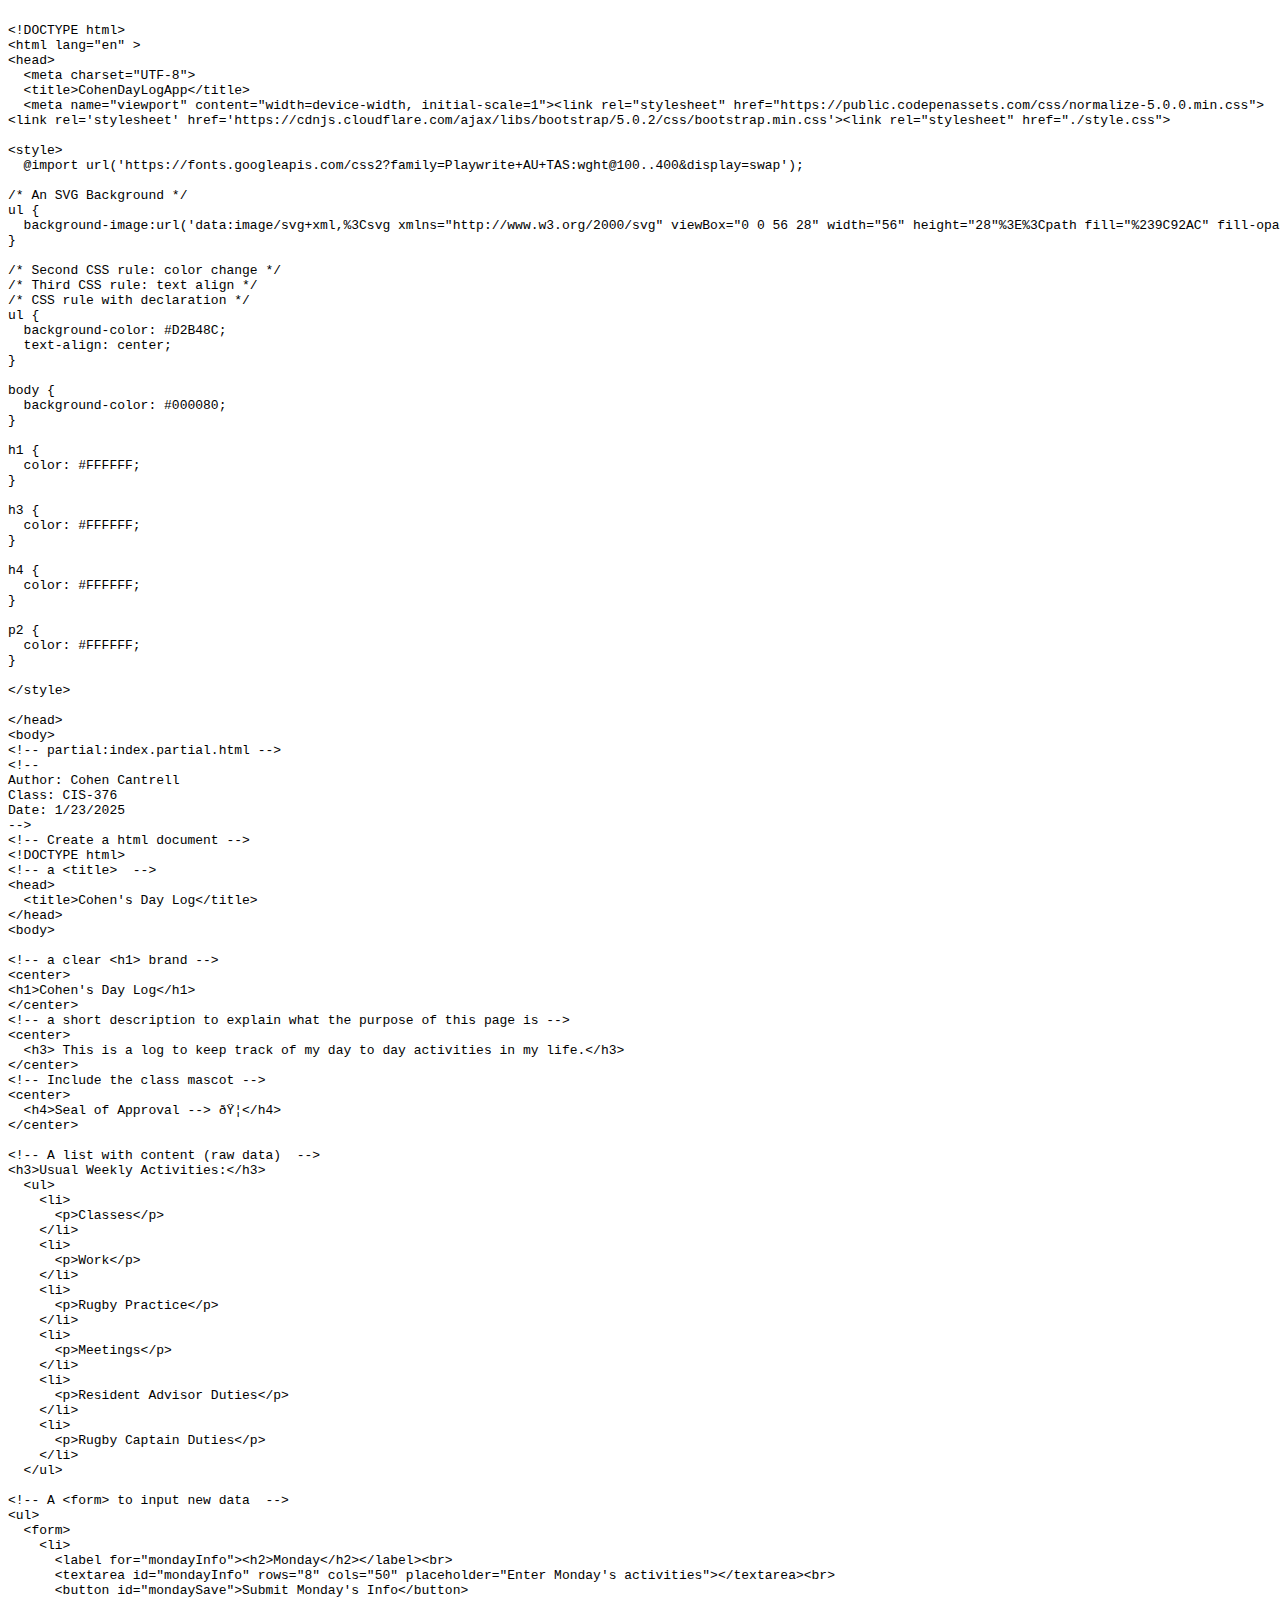
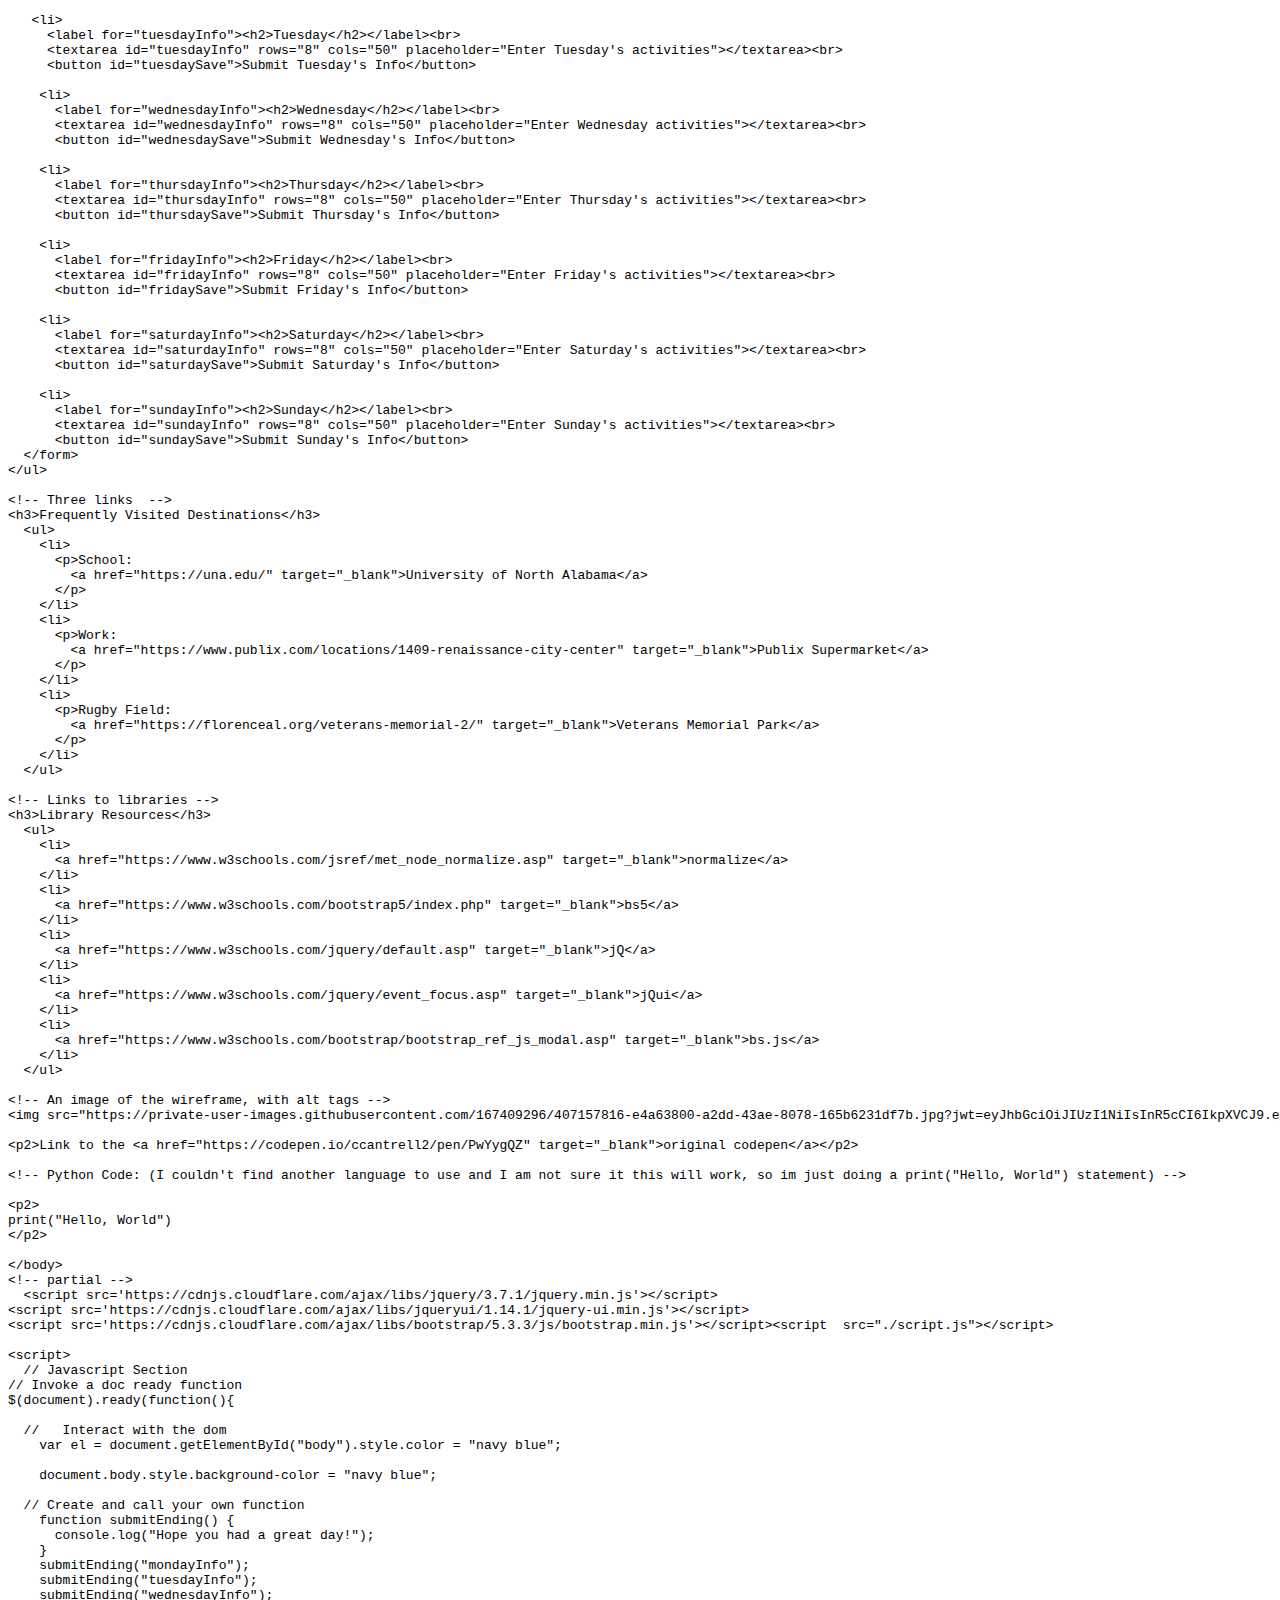
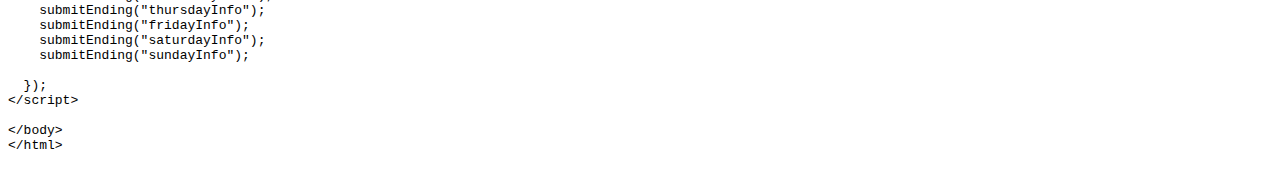
<file: pages/cohensDayLogSource.html>
<xmp>
<!DOCTYPE html>
<html lang="en" >
<head>
  <meta charset="UTF-8">
  <title>CohenDayLogApp</title>
  <meta name="viewport" content="width=device-width, initial-scale=1"><link rel="stylesheet" href="https://public.codepenassets.com/css/normalize-5.0.0.min.css">
<link rel='stylesheet' href='https://cdnjs.cloudflare.com/ajax/libs/bootstrap/5.0.2/css/bootstrap.min.css'><link rel="stylesheet" href="./style.css">

<style>
  @import url('https://fonts.googleapis.com/css2?family=Playwrite+AU+TAS:wght@100..400&display=swap');

/* An SVG Background */
ul {
  background-image:url('data:image/svg+xml,%3Csvg xmlns="http://www.w3.org/2000/svg" viewBox="0 0 56 28" width="56" height="28"%3E%3Cpath fill="%239C92AC" fill-opacity="0.4" d="M56 26v2h-7.75c2.3-1.27 4.94-2 7.75-2zm-26 2a2 2 0 1 0-4 0h-4.09A25.98 25.98 0 0 0 0 16v-2c.67 0 1.34.02 2 .07V14a2 2 0 0 0-2-2v-2a4 4 0 0 1 3.98 3.6 28.09 28.09 0 0 1 2.8-3.86A8 8 0 0 0 0 6V4a9.99 9.99 0 0 1 8.17 4.23c.94-.95 1.96-1.83 3.03-2.63A13.98 13.98 0 0 0 0 0h7.75c2 1.1 3.73 2.63 5.1 4.45 1.12-.72 2.3-1.37 3.53-1.93A20.1 20.1 0 0 0 14.28 0h2.7c.45.56.88 1.14 1.29 1.74 1.3-.48 2.63-.87 4-1.15-.11-.2-.23-.4-.36-.59H26v.07a28.4 28.4 0 0 1 4 0V0h4.09l-.37.59c1.38.28 2.72.67 4.01 1.15.4-.6.84-1.18 1.3-1.74h2.69a20.1 20.1 0 0 0-2.1 2.52c1.23.56 2.41 1.2 3.54 1.93A16.08 16.08 0 0 1 48.25 0H56c-4.58 0-8.65 2.2-11.2 5.6 1.07.8 2.09 1.68 3.03 2.63A9.99 9.99 0 0 1 56 4v2a8 8 0 0 0-6.77 3.74c1.03 1.2 1.97 2.5 2.79 3.86A4 4 0 0 1 56 10v2a2 2 0 0 0-2 2.07 28.4 28.4 0 0 1 2-.07v2c-9.2 0-17.3 4.78-21.91 12H30zM7.75 28H0v-2c2.81 0 5.46.73 7.75 2zM56 20v2c-5.6 0-10.65 2.3-14.28 6h-2.7c4.04-4.89 10.15-8 16.98-8zm-39.03 8h-2.69C10.65 24.3 5.6 22 0 22v-2c6.83 0 12.94 3.11 16.97 8zm15.01-.4a28.09 28.09 0 0 1 2.8-3.86 8 8 0 0 0-13.55 0c1.03 1.2 1.97 2.5 2.79 3.86a4 4 0 0 1 7.96 0zm14.29-11.86c1.3-.48 2.63-.87 4-1.15a25.99 25.99 0 0 0-44.55 0c1.38.28 2.72.67 4.01 1.15a21.98 21.98 0 0 1 36.54 0zm-5.43 2.71c1.13-.72 2.3-1.37 3.54-1.93a19.98 19.98 0 0 0-32.76 0c1.23.56 2.41 1.2 3.54 1.93a15.98 15.98 0 0 1 25.68 0zm-4.67 3.78c.94-.95 1.96-1.83 3.03-2.63a13.98 13.98 0 0 0-22.4 0c1.07.8 2.09 1.68 3.03 2.63a9.99 9.99 0 0 1 16.34 0z"%3E%3C/path%3E%3C/svg%3E');
}

/* Second CSS rule: color change */
/* Third CSS rule: text align */
/* CSS rule with declaration */
ul {
  background-color: #D2B48C;
  text-align: center;
}

body {
  background-color: #000080;
}

h1 {
  color: #FFFFFF;
}

h3 {
  color: #FFFFFF;
}

h4 {
  color: #FFFFFF;
}

p2 {
  color: #FFFFFF;
}

</style>

</head>
<body>
<!-- partial:index.partial.html -->
<!--  
Author: Cohen Cantrell
Class: CIS-376
Date: 1/23/2025
-->
<!-- Create a html document -->
<!DOCTYPE html>
<!-- a <title>  -->
<head>
  <title>Cohen's Day Log</title>
</head>
<body>

<!-- a clear <h1> brand -->
<center>
<h1>Cohen's Day Log</h1>
</center>
<!-- a short description to explain what the purpose of this page is -->
<center>
  <h3> This is a log to keep track of my day to day activities in my life.</h3>
</center>
<!-- Include the class mascot -->
<center>
  <h4>Seal of Approval --> 🦭</h4>
</center>

<!-- A list with content (raw data)  -->
<h3>Usual Weekly Activities:</h3>
  <ul>
    <li>
      <p>Classes</p>
    </li>
    <li>
      <p>Work</p>
    </li>
    <li>
      <p>Rugby Practice</p>
    </li>
    <li>
      <p>Meetings</p>
    </li>
    <li>
      <p>Resident Advisor Duties</p>
    </li>
    <li>
      <p>Rugby Captain Duties</p>
    </li>
  </ul>

<!-- A <form> to input new data  -->
<ul>
  <form>
    <li>
      <label for="mondayInfo"><h2>Monday</h2></label><br>
      <textarea id="mondayInfo" rows="8" cols="50" placeholder="Enter Monday's activities"></textarea><br>
      <button id="mondaySave">Submit Monday's Info</button>
       
   <li>
     <label for="tuesdayInfo"><h2>Tuesday</h2></label><br>
     <textarea id="tuesdayInfo" rows="8" cols="50" placeholder="Enter Tuesday's activities"></textarea><br>
     <button id="tuesdaySave">Submit Tuesday's Info</button>
    
    <li>
      <label for="wednesdayInfo"><h2>Wednesday</h2></label><br>
      <textarea id="wednesdayInfo" rows="8" cols="50" placeholder="Enter Wednesday activities"></textarea><br>
      <button id="wednesdaySave">Submit Wednesday's Info</button>
    
    <li>
      <label for="thursdayInfo"><h2>Thursday</h2></label><br>
      <textarea id="thursdayInfo" rows="8" cols="50" placeholder="Enter Thursday's activities"></textarea><br>
      <button id="thursdaySave">Submit Thursday's Info</button>
      
    <li>
      <label for="fridayInfo"><h2>Friday</h2></label><br>
      <textarea id="fridayInfo" rows="8" cols="50" placeholder="Enter Friday's activities"></textarea><br>
      <button id="fridaySave">Submit Friday's Info</button>
    
    <li>
      <label for="saturdayInfo"><h2>Saturday</h2></label><br>
      <textarea id="saturdayInfo" rows="8" cols="50" placeholder="Enter Saturday's activities"></textarea><br>
      <button id="saturdaySave">Submit Saturday's Info</button>
    
    <li>
      <label for="sundayInfo"><h2>Sunday</h2></label><br>
      <textarea id="sundayInfo" rows="8" cols="50" placeholder="Enter Sunday's activities"></textarea><br>
      <button id="sundaySave">Submit Sunday's Info</button>
  </form>
</ul>

<!-- Three links  -->
<h3>Frequently Visited Destinations</h3>
  <ul>
    <li>
      <p>School:
        <a href="https://una.edu/" target="_blank">University of North Alabama</a>
      </p>
    </li>
    <li>
      <p>Work:
        <a href="https://www.publix.com/locations/1409-renaissance-city-center" target="_blank">Publix Supermarket</a>
      </p>
    </li>
    <li>
      <p>Rugby Field:
        <a href="https://florenceal.org/veterans-memorial-2/" target="_blank">Veterans Memorial Park</a>
      </p>
    </li>
  </ul>

<!-- Links to libraries -->
<h3>Library Resources</h3>
  <ul>
    <li>
      <a href="https://www.w3schools.com/jsref/met_node_normalize.asp" target="_blank">normalize</a>
    </li>
    <li>
      <a href="https://www.w3schools.com/bootstrap5/index.php" target="_blank">bs5</a>
    </li>
    <li>
      <a href="https://www.w3schools.com/jquery/default.asp" target="_blank">jQ</a>
    </li>
    <li>
      <a href="https://www.w3schools.com/jquery/event_focus.asp" target="_blank">jQui</a>
    </li>
    <li>
      <a href="https://www.w3schools.com/bootstrap/bootstrap_ref_js_modal.asp" target="_blank">bs.js</a>
    </li>
  </ul>

<!-- An image of the wireframe, with alt tags -->
<img src="https://private-user-images.githubusercontent.com/167409296/407157816-e4a63800-a2dd-43ae-8078-165b6231df7b.jpg?jwt=eyJhbGciOiJIUzI1NiIsInR5cCI6IkpXVCJ9.[base64].B2NeMMMjslksHm1RCz6Fp0YZXxib5etlBqHFzqtj710" width="400" height="400" alt="wireframe">

<p2>Link to the <a href="https://codepen.io/ccantrell2/pen/PwYygQZ" target="_blank">original codepen</a></p2>

<!-- Python Code: (I couldn't find another language to use and I am not sure it this will work, so im just doing a print("Hello, World") statement) -->

<p2>
print("Hello, World")
</p2>

</body>
<!-- partial -->
  <script src='https://cdnjs.cloudflare.com/ajax/libs/jquery/3.7.1/jquery.min.js'></script>
<script src='https://cdnjs.cloudflare.com/ajax/libs/jqueryui/1.14.1/jquery-ui.min.js'></script>
<script src='https://cdnjs.cloudflare.com/ajax/libs/bootstrap/5.3.3/js/bootstrap.min.js'></script><script  src="./script.js"></script>

<script>
  // Javascript Section
// Invoke a doc ready function
$(document).ready(function(){
  
  //   Interact with the dom
    var el = document.getElementById("body").style.color = "navy blue";
    
    document.body.style.background-color = "navy blue";
  
  // Create and call your own function
    function submitEnding() {
      console.log("Hope you had a great day!");
    }
    submitEnding("mondayInfo");
    submitEnding("tuesdayInfo");
    submitEnding("wednesdayInfo");
    submitEnding("thursdayInfo");
    submitEnding("fridayInfo");
    submitEnding("saturdayInfo");
    submitEnding("sundayInfo");
    
  });
</script>

</body>
</html>

</xmp>
</file>
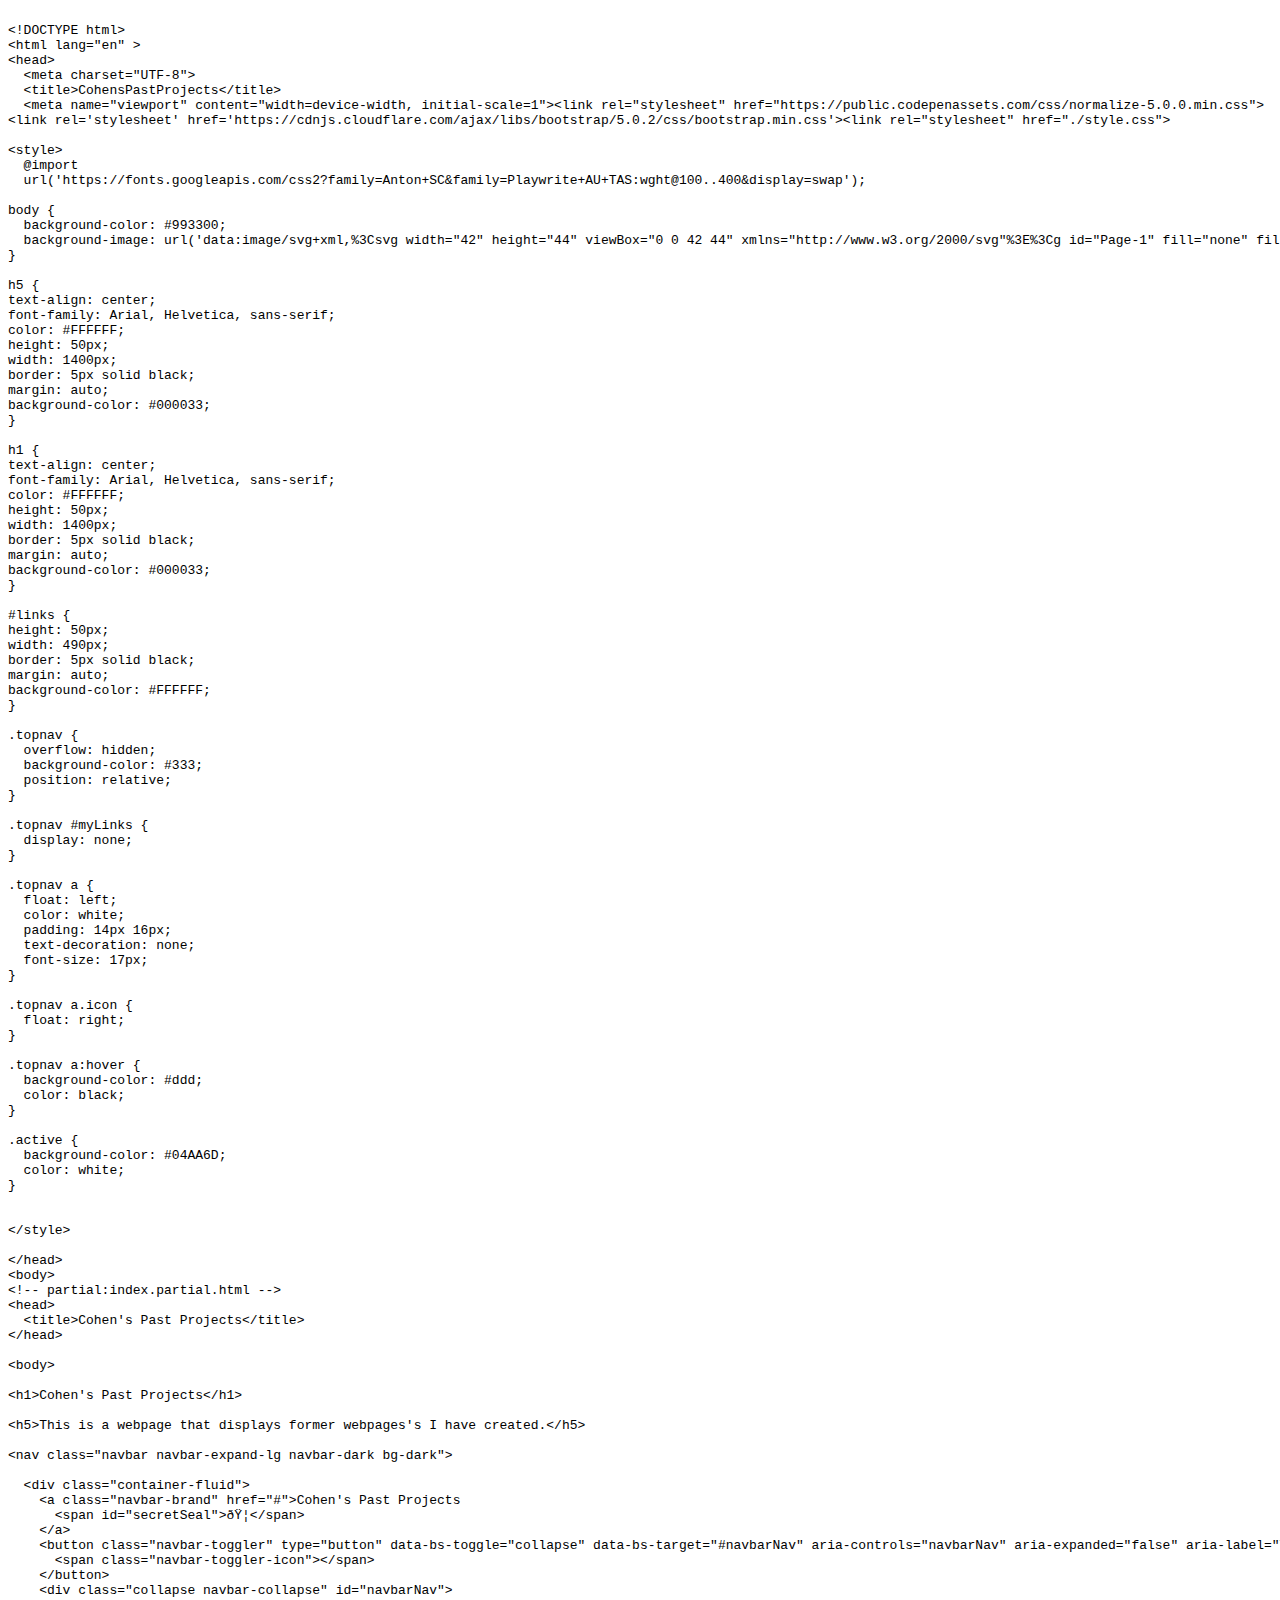
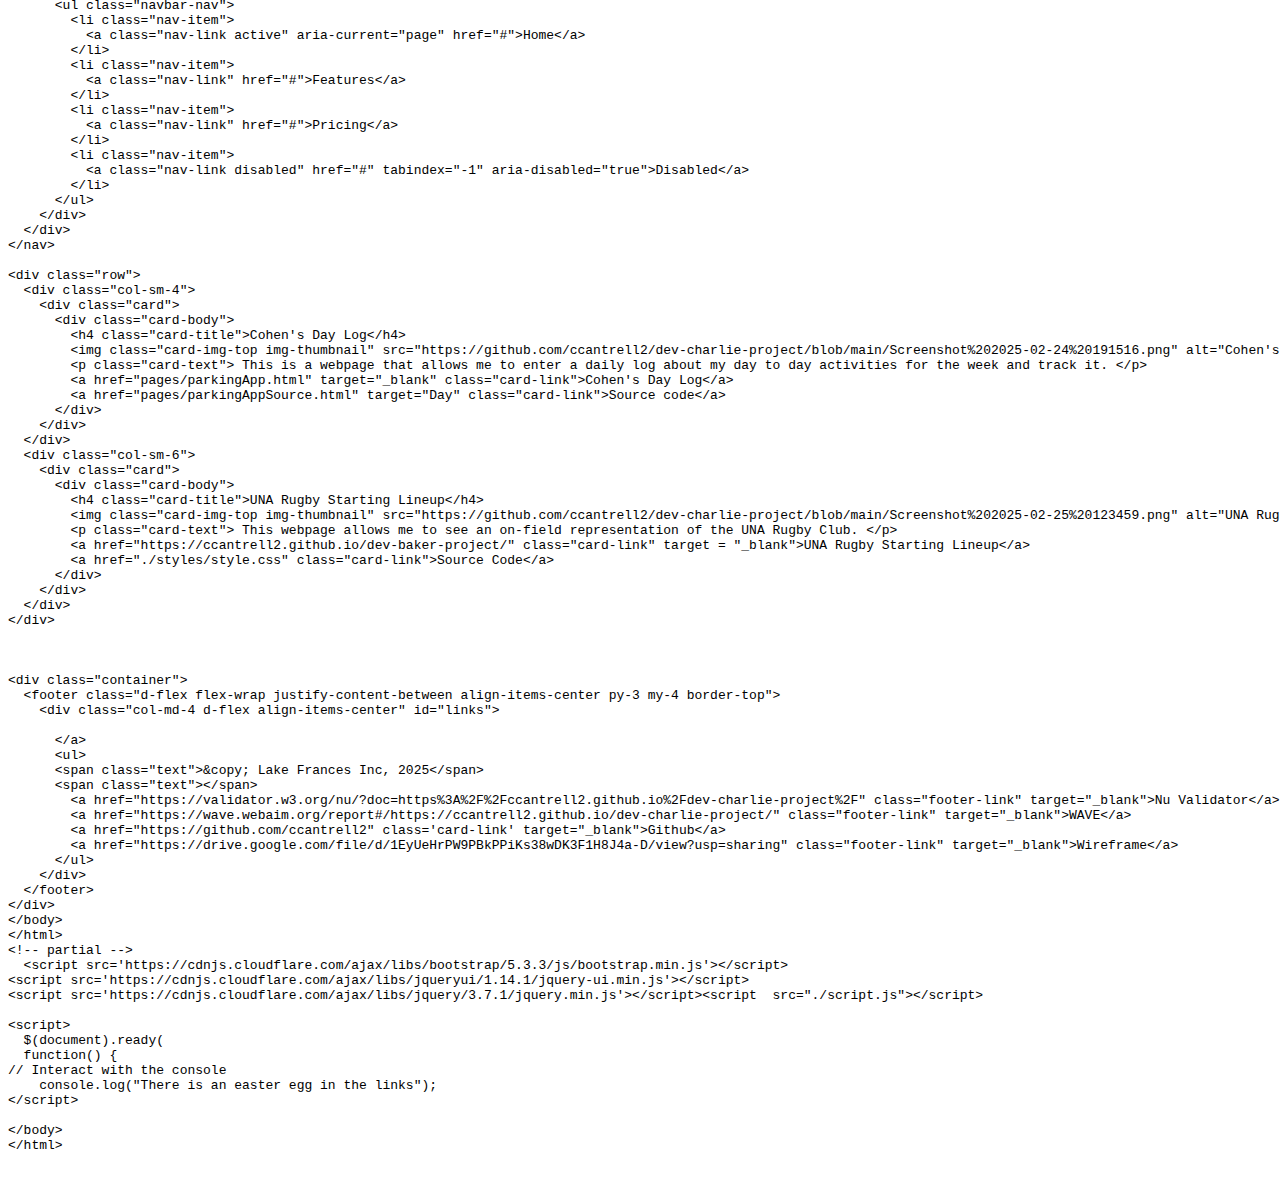
<file: pages/cohensPastProjectsSource.html>
<xmp>
<!DOCTYPE html>
<html lang="en" >
<head>
  <meta charset="UTF-8">
  <title>CohensPastProjects</title>
  <meta name="viewport" content="width=device-width, initial-scale=1"><link rel="stylesheet" href="https://public.codepenassets.com/css/normalize-5.0.0.min.css">
<link rel='stylesheet' href='https://cdnjs.cloudflare.com/ajax/libs/bootstrap/5.0.2/css/bootstrap.min.css'><link rel="stylesheet" href="./style.css">

<style>
  @import
  url('https://fonts.googleapis.com/css2?family=Anton+SC&family=Playwrite+AU+TAS:wght@100..400&display=swap');

body {
  background-color: #993300;
  background-image: url('data:image/svg+xml,%3Csvg width="42" height="44" viewBox="0 0 42 44" xmlns="http://www.w3.org/2000/svg"%3E%3Cg id="Page-1" fill="none" fill-rule="evenodd"%3E%3Cg id="brick-wall" fill="%239C92AC" fill-opacity="0.4"%3E%3Cpath d="M0 0h42v44H0V0zm1 1h40v20H1V1zM0 23h20v20H0V23zm22 0h20v20H22V23z"/%3E%3C/g%3E%3C/g%3E%3C/svg%3E');
}

h5 {
text-align: center;
font-family: Arial, Helvetica, sans-serif;
color: #FFFFFF;
height: 50px;
width: 1400px;
border: 5px solid black;
margin: auto;
background-color: #000033;
}

h1 {
text-align: center;
font-family: Arial, Helvetica, sans-serif;
color: #FFFFFF;
height: 50px;
width: 1400px;
border: 5px solid black;
margin: auto;
background-color: #000033;
}

#links {
height: 50px;
width: 490px;
border: 5px solid black;
margin: auto;
background-color: #FFFFFF;
}

.topnav {
  overflow: hidden;
  background-color: #333;
  position: relative;
}

.topnav #myLinks {
  display: none;
}

.topnav a {
  float: left;
  color: white;
  padding: 14px 16px;
  text-decoration: none;
  font-size: 17px;
}

.topnav a.icon {
  float: right;
}

.topnav a:hover {
  background-color: #ddd;
  color: black;
}

.active {
  background-color: #04AA6D;
  color: white;
}


</style>

</head>
<body>
<!-- partial:index.partial.html -->
<head>
  <title>Cohen's Past Projects</title>
</head>

<body>
  
<h1>Cohen's Past Projects</h1> 
  
<h5>This is a webpage that displays former webpages's I have created.</h5>
  
<nav class="navbar navbar-expand-lg navbar-dark bg-dark">
  
  <div class="container-fluid">
    <a class="navbar-brand" href="#">Cohen's Past Projects
      <span id="secretSeal">🦭</span>
    </a>
    <button class="navbar-toggler" type="button" data-bs-toggle="collapse" data-bs-target="#navbarNav" aria-controls="navbarNav" aria-expanded="false" aria-label="Toggle navigation">
      <span class="navbar-toggler-icon"></span>
    </button>
    <div class="collapse navbar-collapse" id="navbarNav">
      <ul class="navbar-nav">
        <li class="nav-item">
          <a class="nav-link active" aria-current="page" href="#">Home</a>
        </li>
        <li class="nav-item">
          <a class="nav-link" href="#">Features</a>
        </li>
        <li class="nav-item">
          <a class="nav-link" href="#">Pricing</a>
        </li>
        <li class="nav-item">
          <a class="nav-link disabled" href="#" tabindex="-1" aria-disabled="true">Disabled</a>
        </li>
      </ul>
    </div>
  </div>
</nav>

<div class="row">
  <div class="col-sm-4">
    <div class="card">
      <div class="card-body">
        <h4 class="card-title">Cohen's Day Log</h4>
        <img class="card-img-top img-thumbnail" src="https://github.com/ccantrell2/dev-charlie-project/blob/main/Screenshot%202025-02-24%20191516.png" alt="Cohen's Day Log">
        <p class="card-text"> This is a webpage that allows me to enter a daily log about my day to day activities for the week and track it. </p>
        <a href="pages/parkingApp.html" target="_blank" class="card-link">Cohen's Day Log</a>
        <a href="pages/parkingAppSource.html" target="Day" class="card-link">Source code</a>
      </div>
    </div>
  </div>
  <div class="col-sm-6">
    <div class="card">
      <div class="card-body">
        <h4 class="card-title">UNA Rugby Starting Lineup</h4>
        <img class="card-img-top img-thumbnail" src="https://github.com/ccantrell2/dev-charlie-project/blob/main/Screenshot%202025-02-25%20123459.png" alt="UNA Rugby Starting Lineup">
        <p class="card-text"> This webpage allows me to see an on-field representation of the UNA Rugby Club. </p>
        <a href="https://ccantrell2.github.io/dev-baker-project/" class="card-link" target = "_blank">UNA Rugby Starting Lineup</a>
        <a href="./styles/style.css" class="card-link">Source Code</a>
      </div>
    </div>
  </div>
</div>



<div class="container">
  <footer class="d-flex flex-wrap justify-content-between align-items-center py-3 my-4 border-top">
    <div class="col-md-4 d-flex align-items-center" id="links">
        
      </a>
      <ul>
      <span class="text">&copy; Lake Frances Inc, 2025</span>
      <span class="text"></span>
        <a href="https://validator.w3.org/nu/?doc=https%3A%2F%2Fccantrell2.github.io%2Fdev-charlie-project%2F" class="footer-link" target="_blank">Nu Validator</a>
        <a href="https://wave.webaim.org/report#/https://ccantrell2.github.io/dev-charlie-project/" class="footer-link" target="_blank">WAVE</a>
        <a href="https://github.com/ccantrell2" class='card-link' target="_blank">Github</a>
        <a href="https://drive.google.com/file/d/1EyUeHrPW9PBkPPiKs38wDK3F1H8J4a-D/view?usp=sharing" class="footer-link" target="_blank">Wireframe</a>
      </ul>
    </div>  
  </footer>
</div>
</body>
</html>
<!-- partial -->
  <script src='https://cdnjs.cloudflare.com/ajax/libs/bootstrap/5.3.3/js/bootstrap.min.js'></script>
<script src='https://cdnjs.cloudflare.com/ajax/libs/jqueryui/1.14.1/jquery-ui.min.js'></script>
<script src='https://cdnjs.cloudflare.com/ajax/libs/jquery/3.7.1/jquery.min.js'></script><script  src="./script.js"></script>

<script>
  $(document).ready(
  function() {
// Interact with the console
    console.log("There is an easter egg in the links");
</script>

</body>
</html>

</xmp>
</file>
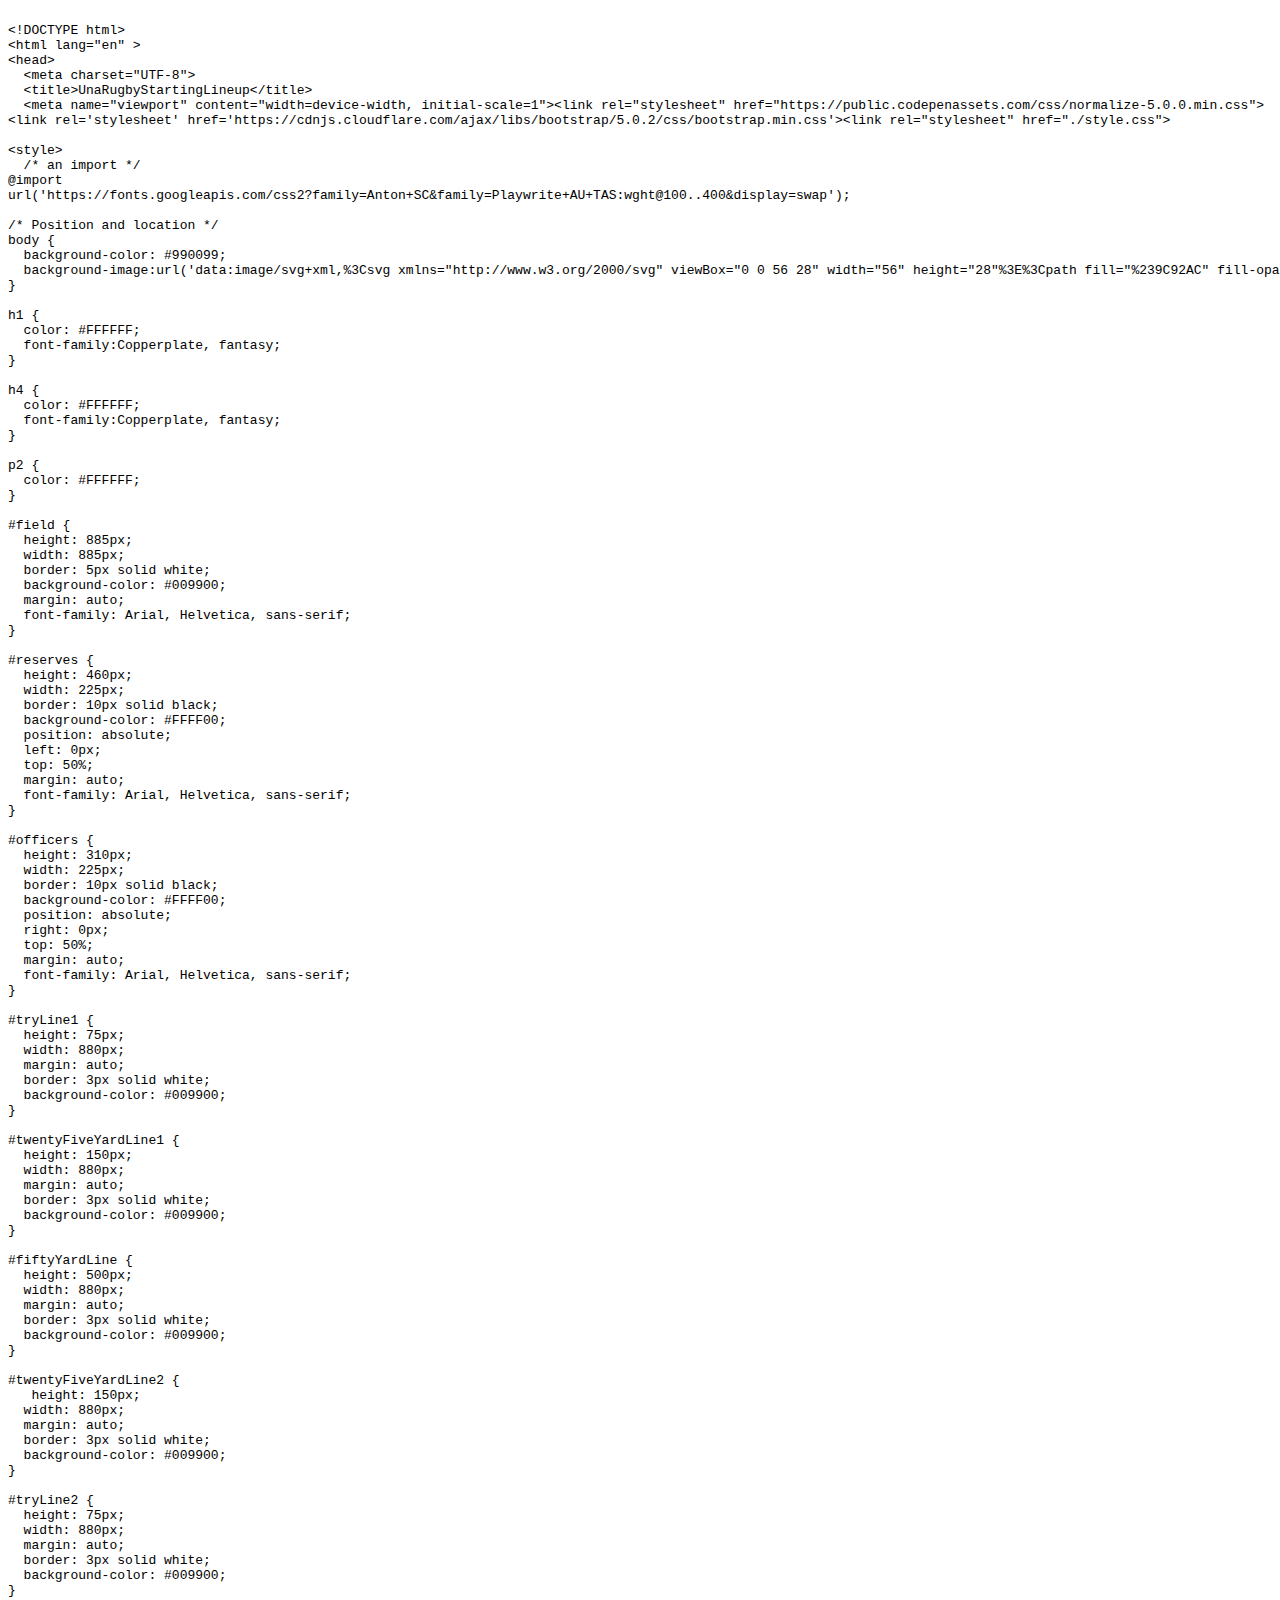
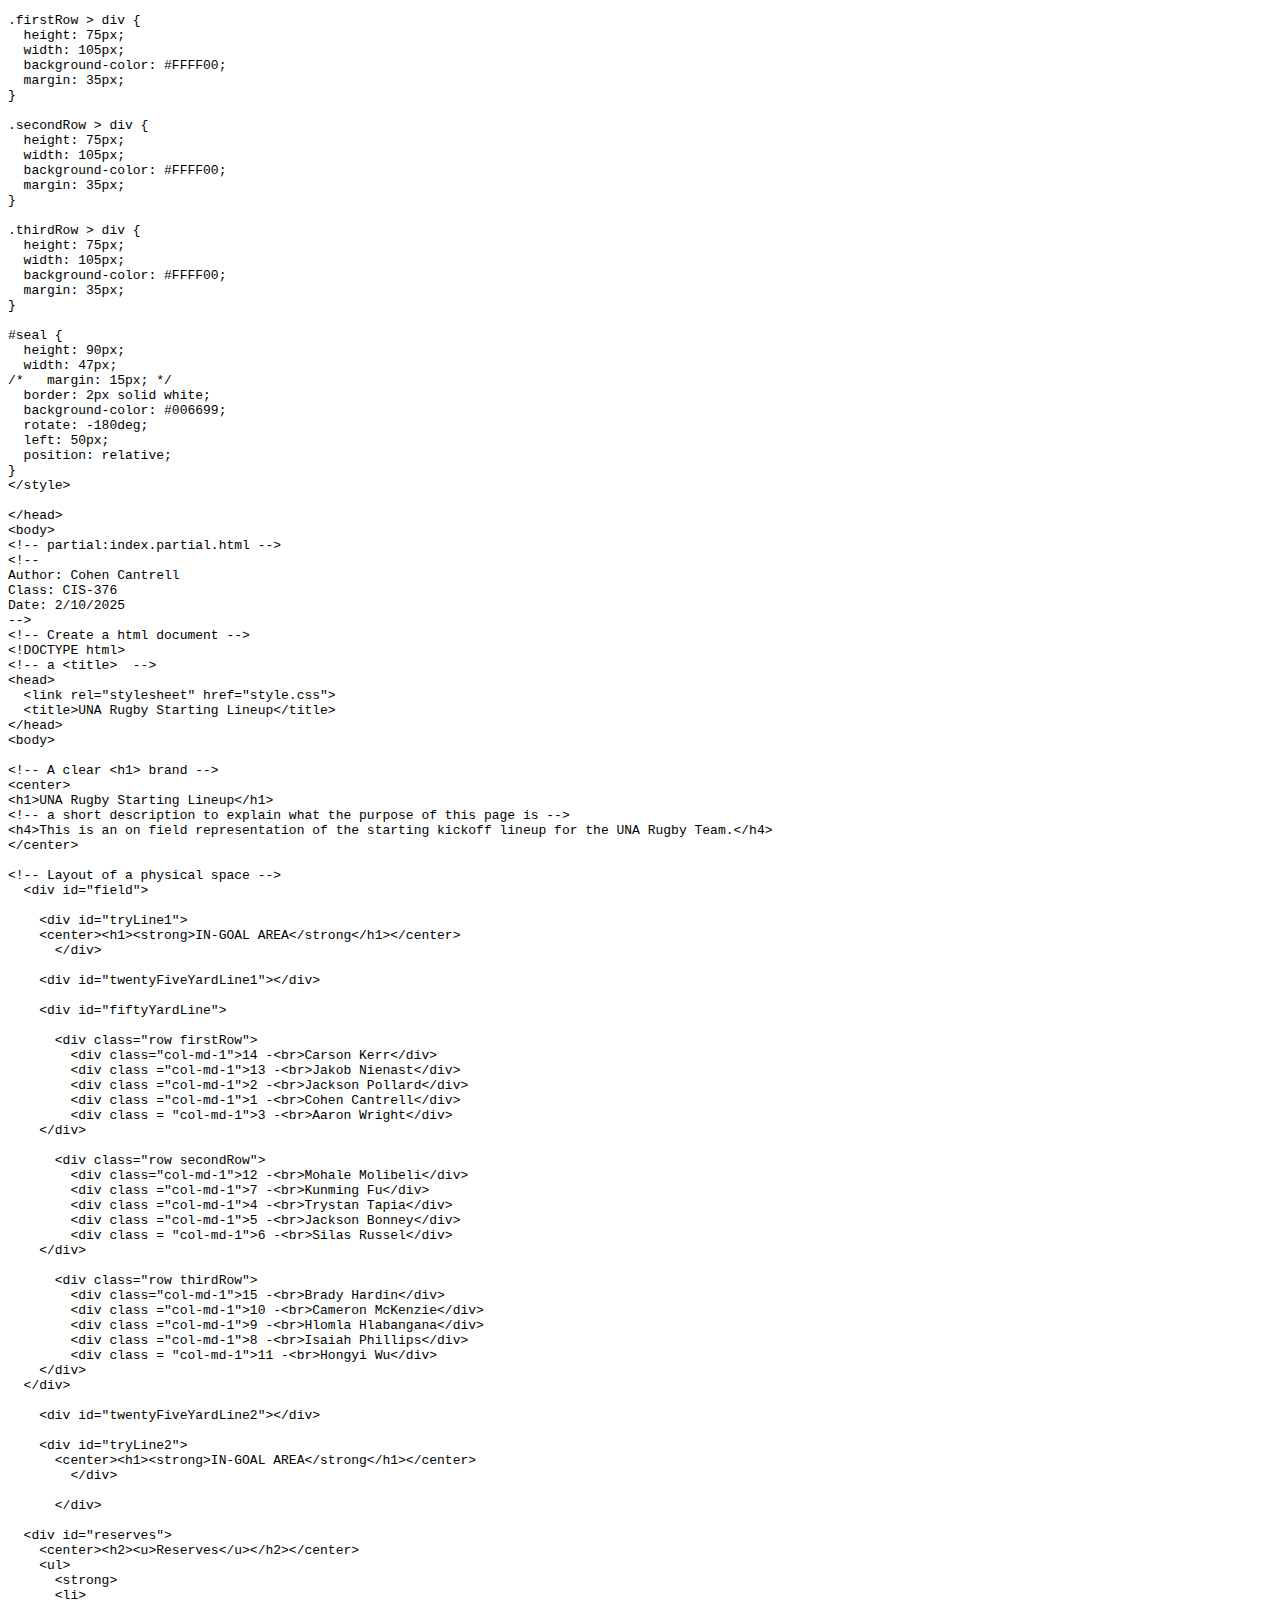
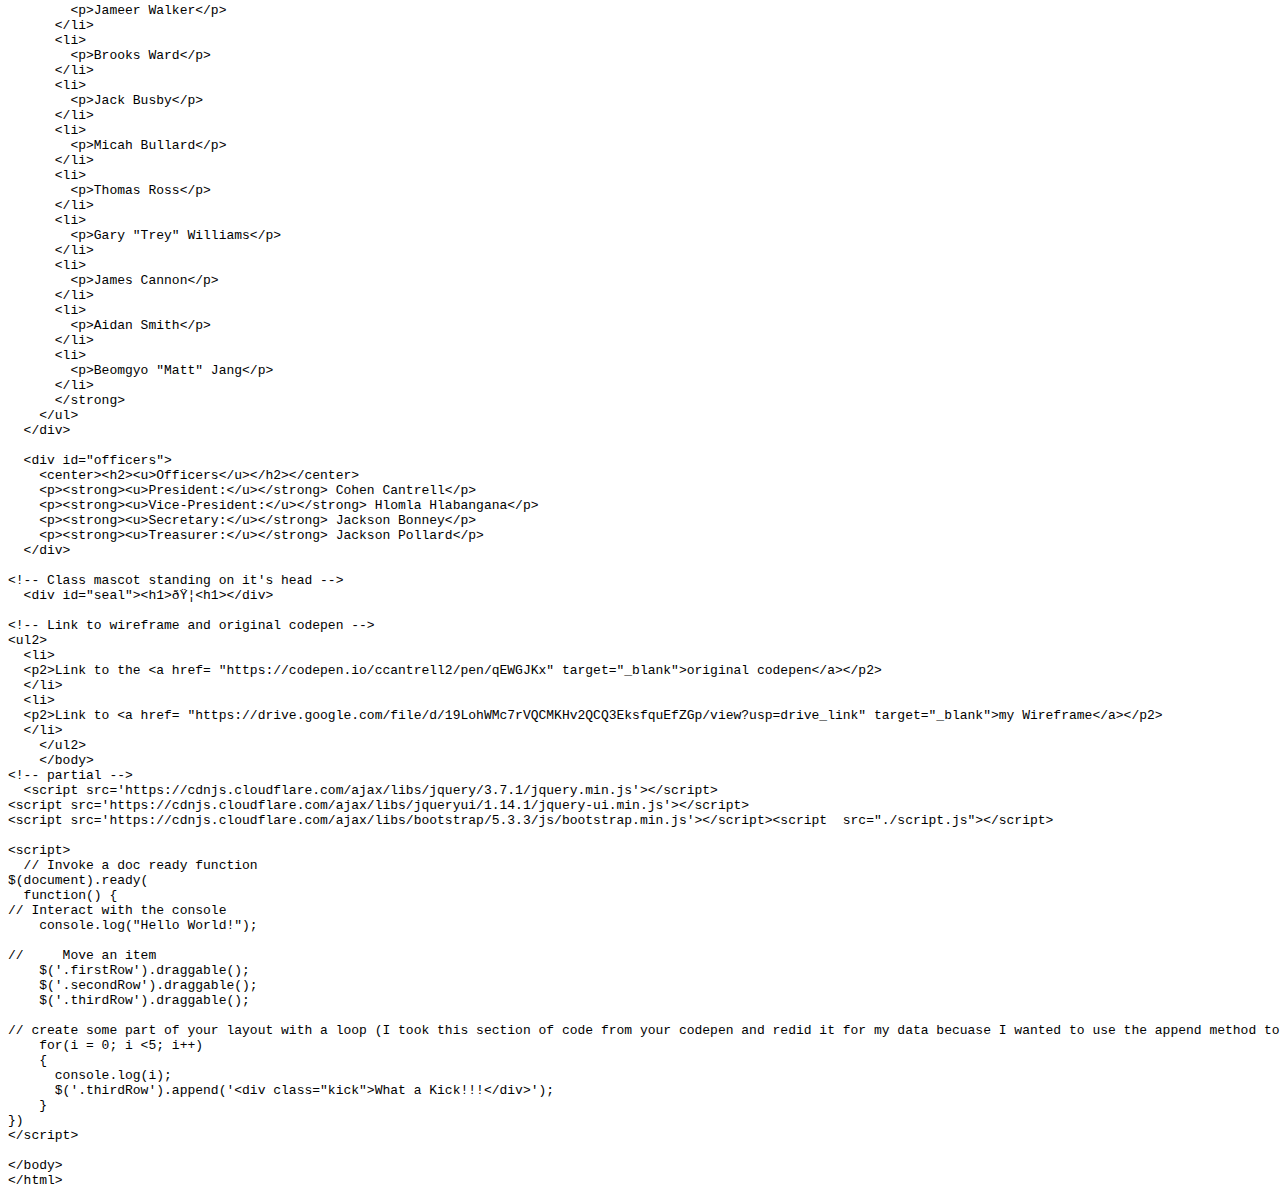
<file: pages/unaRugbyStartingLineupSource.html>
<xmp>
<!DOCTYPE html>
<html lang="en" >
<head>
  <meta charset="UTF-8">
  <title>UnaRugbyStartingLineup</title>
  <meta name="viewport" content="width=device-width, initial-scale=1"><link rel="stylesheet" href="https://public.codepenassets.com/css/normalize-5.0.0.min.css">
<link rel='stylesheet' href='https://cdnjs.cloudflare.com/ajax/libs/bootstrap/5.0.2/css/bootstrap.min.css'><link rel="stylesheet" href="./style.css">

<style>
  /* an import */
@import
url('https://fonts.googleapis.com/css2?family=Anton+SC&family=Playwrite+AU+TAS:wght@100..400&display=swap');

/* Position and location */
body {
  background-color: #990099;
  background-image:url('data:image/svg+xml,%3Csvg xmlns="http://www.w3.org/2000/svg" viewBox="0 0 56 28" width="56" height="28"%3E%3Cpath fill="%239C92AC" fill-opacity="0.4" d="M56 26v2h-7.75c2.3-1.27 4.94-2 7.75-2zm-26 2a2 2 0 1 0-4 0h-4.09A25.98 25.98 0 0 0 0 16v-2c.67 0 1.34.02 2 .07V14a2 2 0 0 0-2-2v-2a4 4 0 0 1 3.98 3.6 28.09 28.09 0 0 1 2.8-3.86A8 8 0 0 0 0 6V4a9.99 9.99 0 0 1 8.17 4.23c.94-.95 1.96-1.83 3.03-2.63A13.98 13.98 0 0 0 0 0h7.75c2 1.1 3.73 2.63 5.1 4.45 1.12-.72 2.3-1.37 3.53-1.93A20.1 20.1 0 0 0 14.28 0h2.7c.45.56.88 1.14 1.29 1.74 1.3-.48 2.63-.87 4-1.15-.11-.2-.23-.4-.36-.59H26v.07a28.4 28.4 0 0 1 4 0V0h4.09l-.37.59c1.38.28 2.72.67 4.01 1.15.4-.6.84-1.18 1.3-1.74h2.69a20.1 20.1 0 0 0-2.1 2.52c1.23.56 2.41 1.2 3.54 1.93A16.08 16.08 0 0 1 48.25 0H56c-4.58 0-8.65 2.2-11.2 5.6 1.07.8 2.09 1.68 3.03 2.63A9.99 9.99 0 0 1 56 4v2a8 8 0 0 0-6.77 3.74c1.03 1.2 1.97 2.5 2.79 3.86A4 4 0 0 1 56 10v2a2 2 0 0 0-2 2.07 28.4 28.4 0 0 1 2-.07v2c-9.2 0-17.3 4.78-21.91 12H30zM7.75 28H0v-2c2.81 0 5.46.73 7.75 2zM56 20v2c-5.6 0-10.65 2.3-14.28 6h-2.7c4.04-4.89 10.15-8 16.98-8zm-39.03 8h-2.69C10.65 24.3 5.6 22 0 22v-2c6.83 0 12.94 3.11 16.97 8zm15.01-.4a28.09 28.09 0 0 1 2.8-3.86 8 8 0 0 0-13.55 0c1.03 1.2 1.97 2.5 2.79 3.86a4 4 0 0 1 7.96 0zm14.29-11.86c1.3-.48 2.63-.87 4-1.15a25.99 25.99 0 0 0-44.55 0c1.38.28 2.72.67 4.01 1.15a21.98 21.98 0 0 1 36.54 0zm-5.43 2.71c1.13-.72 2.3-1.37 3.54-1.93a19.98 19.98 0 0 0-32.76 0c1.23.56 2.41 1.2 3.54 1.93a15.98 15.98 0 0 1 25.68 0zm-4.67 3.78c.94-.95 1.96-1.83 3.03-2.63a13.98 13.98 0 0 0-22.4 0c1.07.8 2.09 1.68 3.03 2.63a9.99 9.99 0 0 1 16.34 0z"%3E%3C/path%3E%3C/svg%3E');
}

h1 {
  color: #FFFFFF;
  font-family:Copperplate, fantasy;
}

h4 {
  color: #FFFFFF;
  font-family:Copperplate, fantasy;
}

p2 {
  color: #FFFFFF;
}

#field {
  height: 885px;
  width: 885px;
  border: 5px solid white;
  background-color: #009900;
  margin: auto;
  font-family: Arial, Helvetica, sans-serif;
}

#reserves {
  height: 460px;
  width: 225px;
  border: 10px solid black;
  background-color: #FFFF00;
  position: absolute;
  left: 0px;
  top: 50%;
  margin: auto;
  font-family: Arial, Helvetica, sans-serif;
}

#officers {
  height: 310px;
  width: 225px;
  border: 10px solid black;
  background-color: #FFFF00;
  position: absolute;
  right: 0px;
  top: 50%;
  margin: auto;
  font-family: Arial, Helvetica, sans-serif;
}

#tryLine1 {
  height: 75px; 
  width: 880px;
  margin: auto; 
  border: 3px solid white;
  background-color: #009900;
}

#twentyFiveYardLine1 {
  height: 150px; 
  width: 880px;
  margin: auto; 
  border: 3px solid white;
  background-color: #009900;
}

#fiftyYardLine {
  height: 500px;
  width: 880px;
  margin: auto;
  border: 3px solid white;
  background-color: #009900;
}

#twentyFiveYardLine2 {
   height: 150px; 
  width: 880px;
  margin: auto; 
  border: 3px solid white;
  background-color: #009900;
}

#tryLine2 {
  height: 75px; 
  width: 880px;
  margin: auto; 
  border: 3px solid white;
  background-color: #009900;
}

.firstRow > div {
  height: 75px;
  width: 105px;
  background-color: #FFFF00;
  margin: 35px;
}

.secondRow > div {
  height: 75px;
  width: 105px;
  background-color: #FFFF00;
  margin: 35px;
}

.thirdRow > div {
  height: 75px;
  width: 105px;
  background-color: #FFFF00;
  margin: 35px; 
}

#seal {
  height: 90px;
  width: 47px;
/*   margin: 15px; */
  border: 2px solid white;
  background-color: #006699;
  rotate: -180deg;
  left: 50px;
  position: relative;
}
</style>

</head>
<body>
<!-- partial:index.partial.html -->
<!--  
Author: Cohen Cantrell
Class: CIS-376
Date: 2/10/2025
-->
<!-- Create a html document -->
<!DOCTYPE html>
<!-- a <title>  -->
<head>
  <link rel="stylesheet" href="style.css">
  <title>UNA Rugby Starting Lineup</title>
</head>
<body>

<!-- A clear <h1> brand -->
<center>
<h1>UNA Rugby Starting Lineup</h1>
<!-- a short description to explain what the purpose of this page is -->
<h4>This is an on field representation of the starting kickoff lineup for the UNA Rugby Team.</h4>
</center>

<!-- Layout of a physical space -->
  <div id="field">
    
    <div id="tryLine1">
    <center><h1><strong>IN-GOAL AREA</strong</h1></center>
      </div>
  
    <div id="twentyFiveYardLine1"></div>
    
    <div id="fiftyYardLine">
      
      <div class="row firstRow">
        <div class="col-md-1">14 -<br>Carson Kerr</div>
        <div class ="col-md-1">13 -<br>Jakob Nienast</div>
        <div class ="col-md-1">2 -<br>Jackson Pollard</div>
        <div class ="col-md-1">1 -<br>Cohen Cantrell</div>
        <div class = "col-md-1">3 -<br>Aaron Wright</div>
    </div>
        
      <div class="row secondRow">
        <div class="col-md-1">12 -<br>Mohale Molibeli</div>
        <div class ="col-md-1">7 -<br>Kunming Fu</div>
        <div class ="col-md-1">4 -<br>Trystan Tapia</div>
        <div class ="col-md-1">5 -<br>Jackson Bonney</div>
        <div class = "col-md-1">6 -<br>Silas Russel</div>
    </div>
      
      <div class="row thirdRow">
        <div class="col-md-1">15 -<br>Brady Hardin</div>
        <div class ="col-md-1">10 -<br>Cameron McKenzie</div>
        <div class ="col-md-1">9 -<br>Hlomla Hlabangana</div>
        <div class ="col-md-1">8 -<br>Isaiah Phillips</div>
        <div class = "col-md-1">11 -<br>Hongyi Wu</div>
    </div>
  </div>
    
    <div id="twentyFiveYardLine2"></div>
    
    <div id="tryLine2">
      <center><h1><strong>IN-GOAL AREA</strong</h1></center>
        </div>
        
      </div>
  
  <div id="reserves">
    <center><h2><u>Reserves</u></h2></center>
    <ul>
      <strong>
      <li>
        <p>Jameer Walker</p>
      </li>
      <li>
        <p>Brooks Ward</p>
      </li>
      <li>
        <p>Jack Busby</p>
      </li>
      <li>
        <p>Micah Bullard</p>
      </li>
      <li>
        <p>Thomas Ross</p>
      </li>
      <li>
        <p>Gary "Trey" Williams</p>
      </li>
      <li>
        <p>James Cannon</p>
      </li>
      <li>
        <p>Aidan Smith</p>
      </li>
      <li>
        <p>Beomgyo "Matt" Jang</p>
      </li>
      </strong>
    </ul>
  </div>
  
  <div id="officers">
    <center><h2><u>Officers</u></h2></center>
    <p><strong><u>President:</u></strong> Cohen Cantrell</p>
    <p><strong><u>Vice-President:</u></strong> Hlomla Hlabangana</p>
    <p><strong><u>Secretary:</u></strong> Jackson Bonney</p>
    <p><strong><u>Treasurer:</u></strong> Jackson Pollard</p>
  </div>
  
<!-- Class mascot standing on it's head -->
  <div id="seal"><h1>🦭<h1></div>

<!-- Link to wireframe and original codepen -->
<ul2>
  <li>
  <p2>Link to the <a href= "https://codepen.io/ccantrell2/pen/qEWGJKx" target="_blank">original codepen</a></p2>
  </li>
  <li>
  <p2>Link to <a href= "https://drive.google.com/file/d/19LohWMc7rVQCMKHv2QCQ3EksfquEfZGp/view?usp=drive_link" target="_blank">my Wireframe</a></p2>
  </li>
    </ul2>
    </body>
<!-- partial -->
  <script src='https://cdnjs.cloudflare.com/ajax/libs/jquery/3.7.1/jquery.min.js'></script>
<script src='https://cdnjs.cloudflare.com/ajax/libs/jqueryui/1.14.1/jquery-ui.min.js'></script>
<script src='https://cdnjs.cloudflare.com/ajax/libs/bootstrap/5.3.3/js/bootstrap.min.js'></script><script  src="./script.js"></script>

<script>
  // Invoke a doc ready function
$(document).ready(
  function() {
// Interact with the console
    console.log("Hello World!");
    
//     Move an item
    $('.firstRow').draggable();
    $('.secondRow').draggable();
    $('.thirdRow').draggable();
 
// create some part of your layout with a loop (I took this section of code from your codepen and redid it for my data becuase I wanted to use the append method to create another row)
    for(i = 0; i <5; i++)
    {
      console.log(i); 
      $('.thirdRow').append('<div class="kick">What a Kick!!!</div>');
    }
})
</script>

</body>
</html>
</xmp>
</file>
